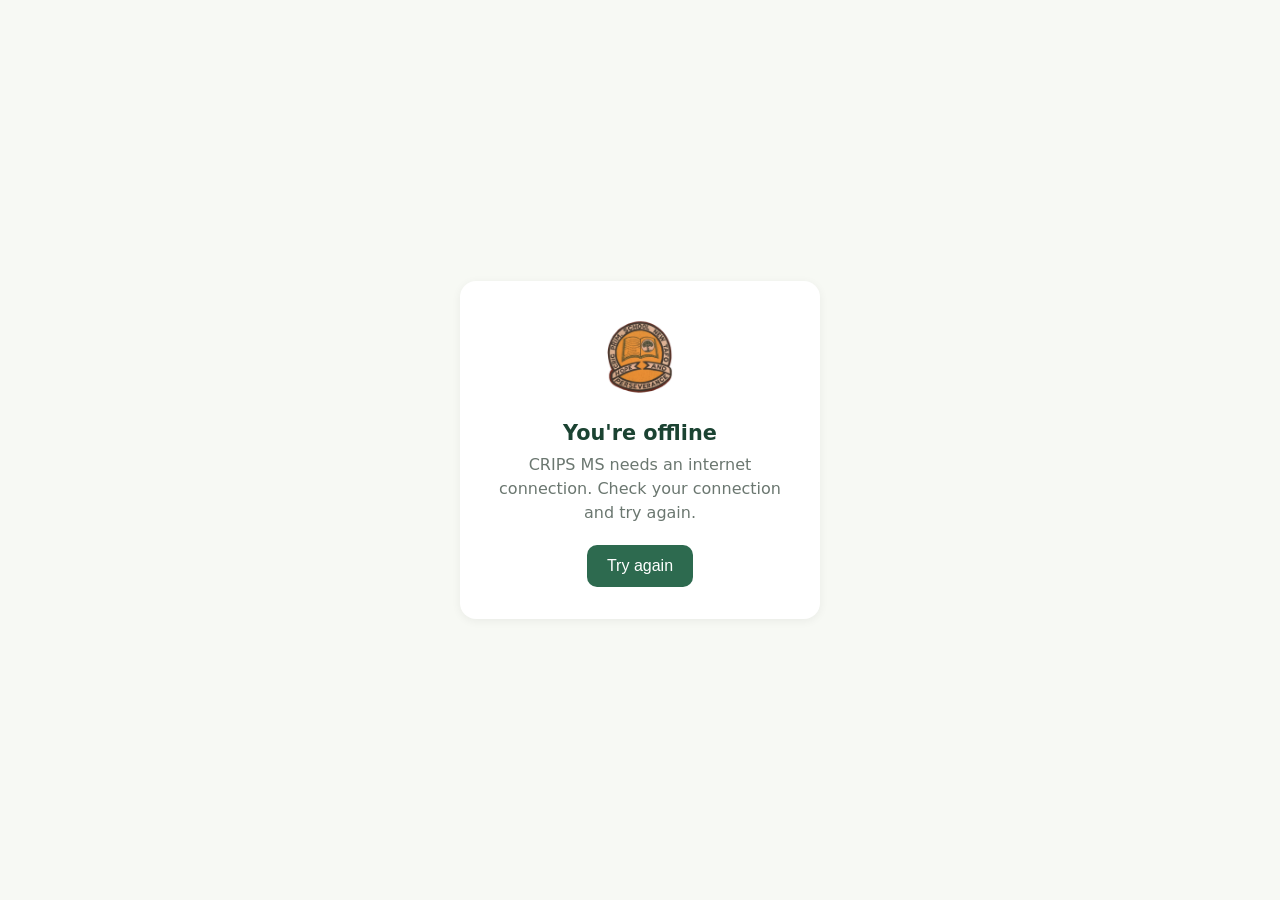
<file: offline.html>
<!DOCTYPE html>
<html lang="en">
<head>
    <meta charset="UTF-8">
    <meta name="viewport" content="width=device-width, initial-scale=1.0">
    <meta name="theme-color" content="#1b4332">
    <title>CRIPS MS - Offline</title>
    <style>
        * { margin: 0; padding: 0; box-sizing: border-box; }

        body {
            min-height: 100vh;
            display: flex;
            align-items: center;
            justify-content: center;
            padding: 16px;
            background: #f7f9f4;
            color: #1f2a24;
            font-family: system-ui, -apple-system, "Segoe UI", Roboto, sans-serif;
            text-align: center;
        }

        .offline-card {
            max-width: 360px;
            background: #fff;
            border-radius: 16px;
            padding: 32px 24px;
            box-shadow: 0 2px 10px rgba(0, 0, 0, 0.06);
        }

        .offline-card img {
            width: 88px;
            margin-bottom: 16px;
        }

        .offline-card h1 {
            font-size: 1.3rem;
            color: #1b4332;
            margin-bottom: 8px;
        }

        .offline-card p {
            color: #6b7770;
            margin-bottom: 20px;
            line-height: 1.5;
        }

        .offline-card button {
            border: 0;
            border-radius: 10px;
            padding: 12px 20px;
            background: #2d6a4f;
            color: #fff;
            font-size: 1rem;
            cursor: pointer;
        }
    </style>
</head>
<body>
    <div class="offline-card">
        <img id="offline-logo" alt="CRIG Primary School logo" hidden>
        <h1>You're offline</h1>
        <p>CRIPS MS needs an internet connection. Check your connection and try again.</p>
        <button type="button" onclick="window.location.reload()">Try again</button>
    </div>
    <script>
        /* this page can be shown in place of any portal page, where a
           relative path would point inside that portal's folder, so the
           cached logo is found from the service worker's location */
        (function () {
            var worker = navigator.serviceWorker && navigator.serviceWorker.controller;
            var base = worker ? worker.scriptURL : window.location.href;
            var logo = document.getElementById("offline-logo");
            logo.onload = function () { logo.hidden = false; };
            logo.src = new URL("app-icons/icon-192.png", base).href;
        })();
    </script>
</body>
</html>
</file>
